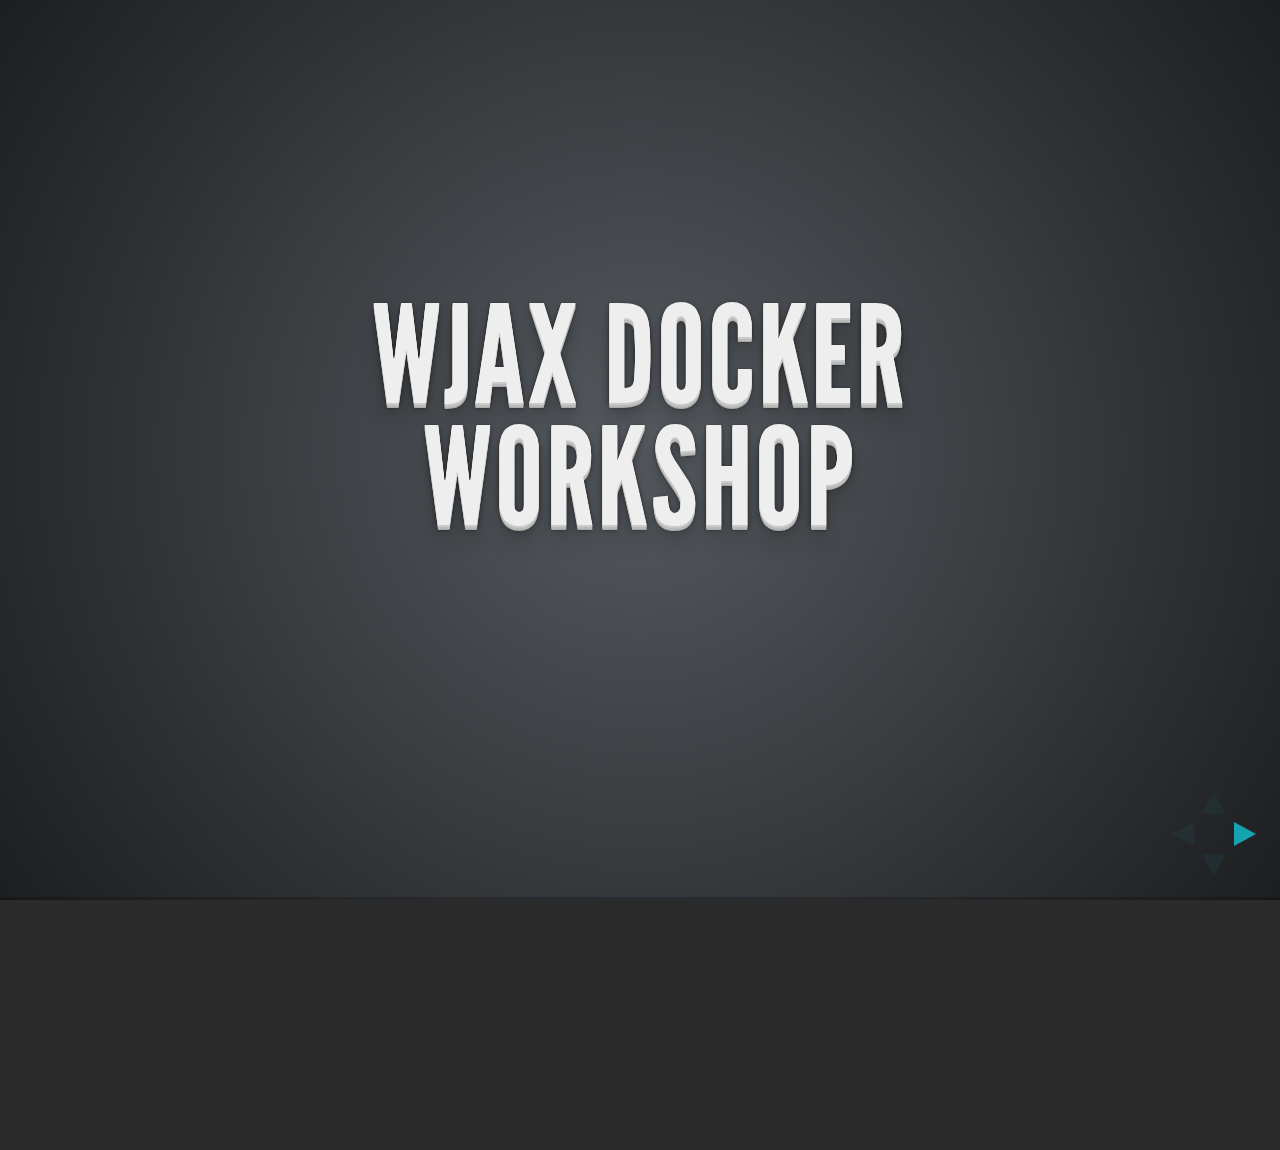
<file: slidefire/index.html>
<!doctype html>
<html lang="en">

	<head>
		<meta charset="utf-8">

		<title>WJAX - Docker Workshop</title>

		<link rel="stylesheet" href="reveal.js/css/reveal.css">
		<link rel="stylesheet" href="reveal.js/css/theme/default.css" id="theme">

        <link rel="stylesheet" href="reveal.js/lib/css/zenburn.css">
	</head>

	<body>

		<div class="reveal">

			<div class="slides">

                <!-- Use external markdown resource, separate slides by three newlines; vertical slides by two newlines -->

                <section data-markdown="00-readme.md" data-separator="^\n\n\n" data-vertical="^\n\n"></section>

                <section data-markdown="01-install.md" data-separator="^\n\n\n" data-vertical="^\n\n"></section>

                <section data-markdown="02-running-containers.md" data-separator="^\n\n\n" data-vertical="^\n\n"></section>

                <section data-markdown="03-working-with-images.md" data-separator="^\n\n\n" data-vertical="^\n\n"></section>

                <section data-markdown="04-building-own-image.md" data-separator="^\n\n\n" data-vertical="^\n\n"></section>

                <section data-markdown="05-linking-containers.md" data-separator="^\n\n\n" data-vertical="^\n\n"></section>

                <section data-markdown="06-volumes.md" data-separator="^\n\n\n" data-vertical="^\n\n"></section>

            </div>
		</div>

		<script src="reveal.js/lib/js/head.min.js"></script>
		<script src="reveal.js/js/reveal.js"></script>

		<script>

			Reveal.initialize({
				controls: true,
				progress: true,
				history: true,
				center: true,

				// Optional libraries used to extend on reveal.js
				dependencies: [
					{ src: 'reveal.js/lib/js/classList.js', condition: function() { return !document.body.classList; } },
					{ src: 'reveal.js/marked.js', condition: function() { return !!document.querySelector( '[data-markdown]' ); } },
                    { src: 'reveal.js/markdown.js', condition: function() { return !!document.querySelector( '[data-markdown]' ); } },
                    { src: 'reveal.js/highlight/highlight.js', async: true, callback: function() { hljs.initHighlightingOnLoad(); } },
					{ src: 'reveal.js/notes/notes.js' }
				]
			});

		</script>

	</body>
</html>
</file>
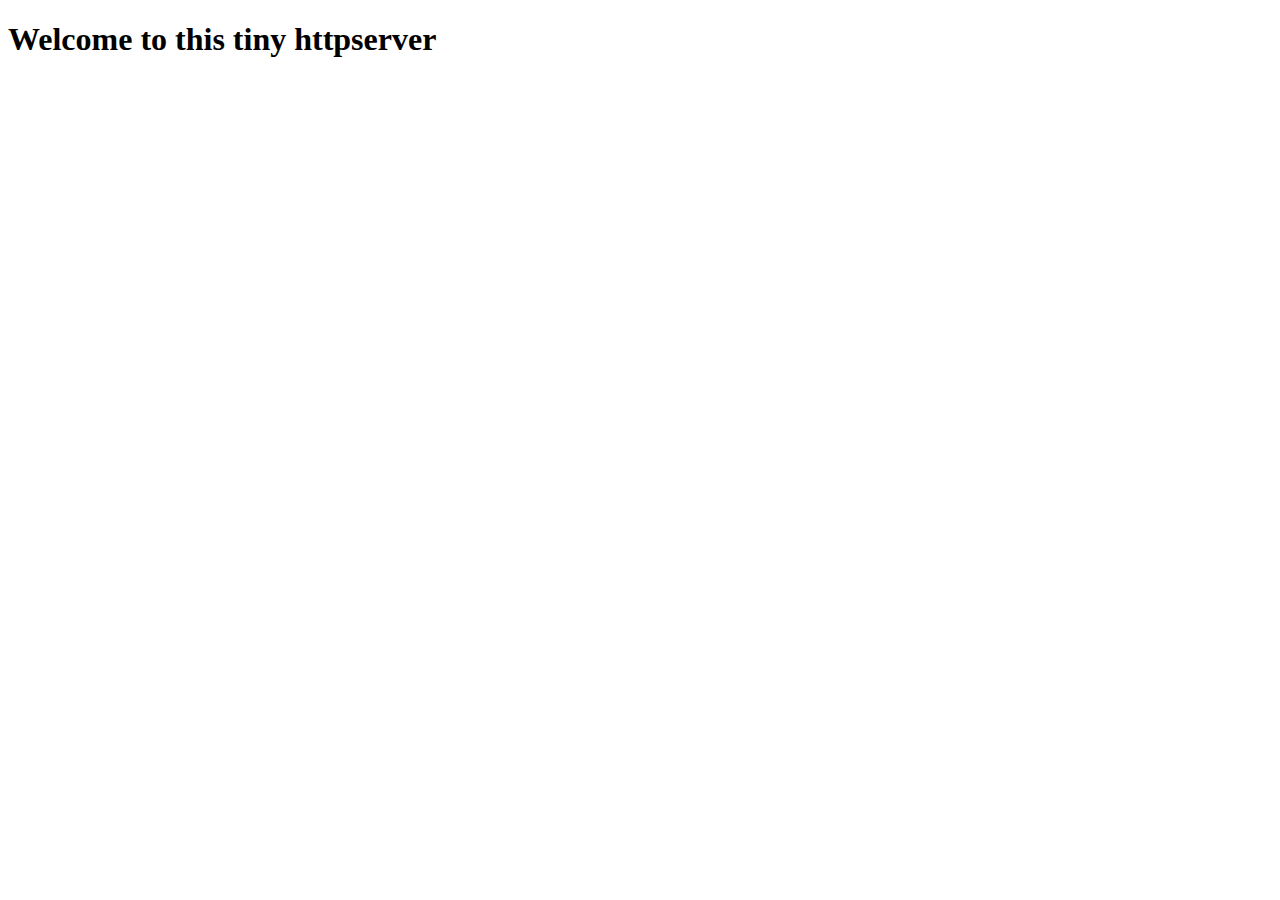
<file: docker.d/lighttpd/index.html>
<!DOCTYPE html PUBLIC "-//W3C//DTD XHTML 1.0 Transitional//EN" "http://www.w3.org/TR/xhtml1/DTD/xhtml1-transitional.dtd">
<html xmlns="http://www.w3.org/1999/xhtml">
<head>
<meta http-equiv="Content-Type" content="text/html; charset=UTF-8" />
<title>Welcome page</title>
</head>
<body>
<h1>Welcome to this tiny httpserver</h1>
</body>
</html>
</file>
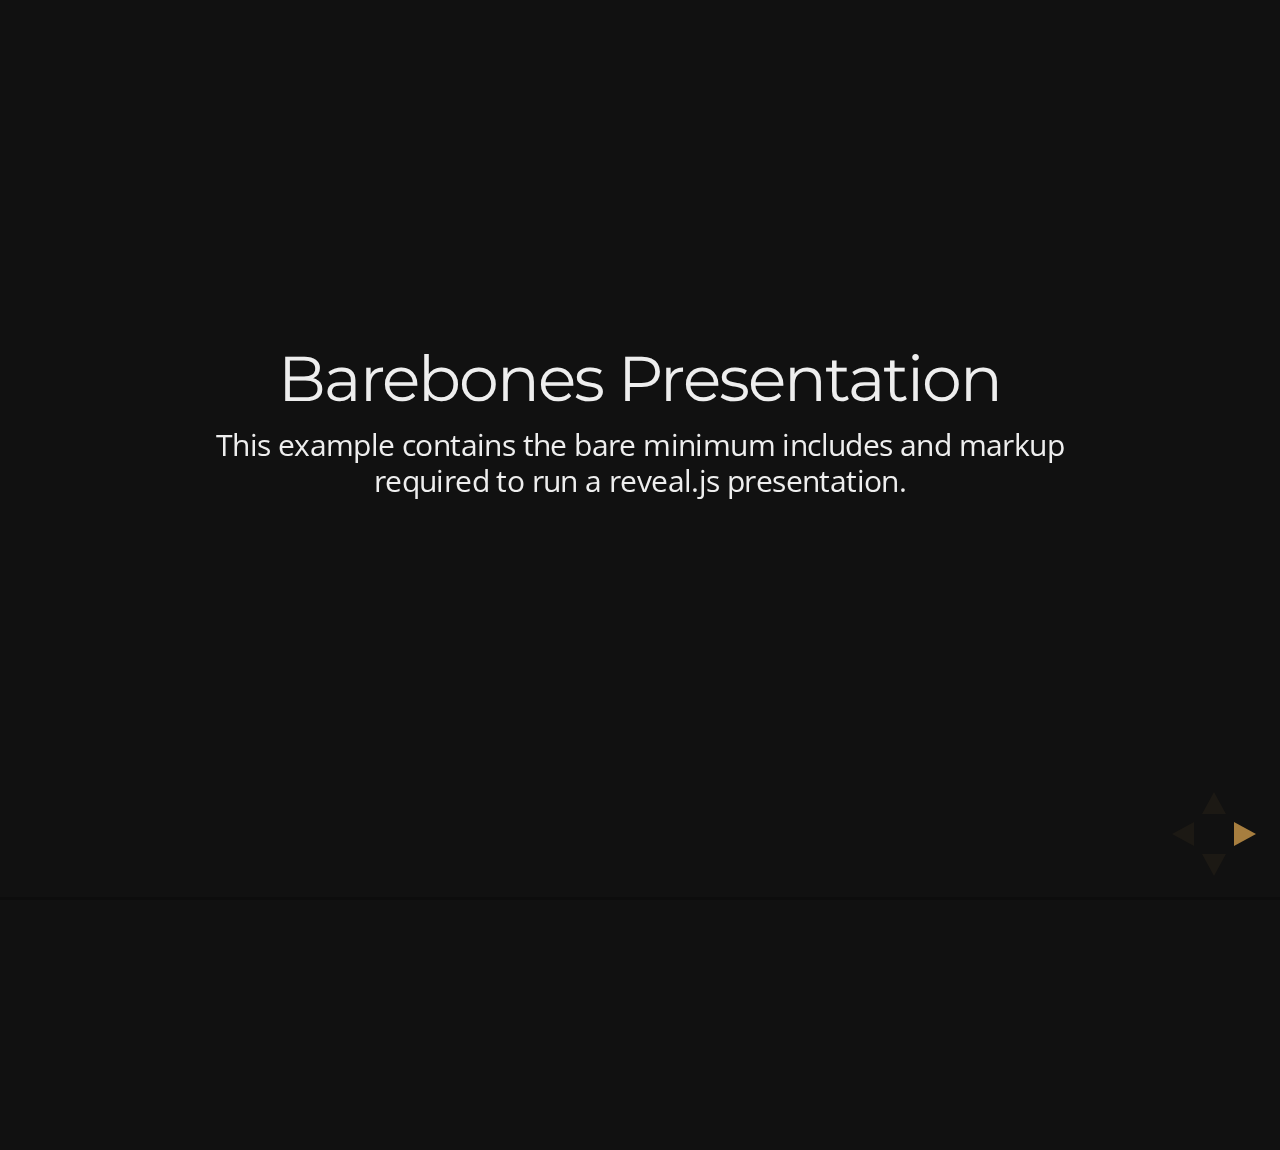
<file: slidefire/reveal.js/barebones.html>
<!doctype html>
<html lang="en">

	<head>
		<meta charset="utf-8">

		<title>reveal.js - Barebones</title>

		<link rel="stylesheet" href="css/reveal.min.css">
		<link rel="stylesheet" href="css/theme/night.css" id="theme">

	</head>

	<body>

		<div class="reveal">

			<div class="slides">

				<section>
					<h2>Barebones Presentation</h2>
					<p>This example contains the bare minimum includes and markup required to run a reveal.js presentation.</p>
				</section>

				<section>
					<h2>No Theme</h2>
					<p>There's no theme included, so it will fall back on browser defaults.</p>
				</section>

				<section data-markdown="01-install.md"  
         		data-separator="^\n\n\n"  
         		data-vertical="^\n\n"  
         		data-notes="^Note:"  
         		data-charset="iso-8859-15">
				</section>

			</div>

		</div>

		<script src="js/reveal.min.js"></script>

		<script>

			Reveal.initialize();

		</script>

	</body>
</html>
</file>
<file: slidefire/reveal.js/css/reveal.css>
@charset "UTF-8";

/*!
 * reveal.js
 * http://lab.hakim.se/reveal-js
 * MIT licensed
 *
 * Copyright (C) 2014 Hakim El Hattab, http://hakim.se
 */


/*********************************************
 * RESET STYLES
 *********************************************/

html, body, .reveal div, .reveal span, .reveal applet, .reveal object, .reveal iframe,
.reveal h1, .reveal h2, .reveal h3, .reveal h4, .reveal h5, .reveal h6, .reveal p, .reveal blockquote, .reveal pre,
.reveal a, .reveal abbr, .reveal acronym, .reveal address, .reveal big, .reveal cite, .reveal code,
.reveal del, .reveal dfn, .reveal em, .reveal img, .reveal ins, .reveal kbd, .reveal q, .reveal s, .reveal samp,
.reveal small, .reveal strike, .reveal strong, .reveal sub, .reveal sup, .reveal tt, .reveal var,
.reveal b, .reveal u, .reveal i, .reveal center,
.reveal dl, .reveal dt, .reveal dd, .reveal ol, .reveal ul, .reveal li,
.reveal fieldset, .reveal form, .reveal label, .reveal legend,
.reveal table, .reveal caption, .reveal tbody, .reveal tfoot, .reveal thead, .reveal tr, .reveal th, .reveal td,
.reveal article, .reveal aside, .reveal canvas, .reveal details, .reveal embed,
.reveal figure, .reveal figcaption, .reveal footer, .reveal header, .reveal hgroup,
.reveal menu, .reveal nav, .reveal output, .reveal ruby, .reveal section, .reveal summary,
.reveal time, .reveal mark, .reveal audio, video {
	margin: 0;
	padding: 0;
	border: 0;
	font-size: 100%;
	font: inherit;
	vertical-align: baseline;
}

.reveal article, .reveal aside, .reveal details, .reveal figcaption, .reveal figure,
.reveal footer, .reveal header, .reveal hgroup, .reveal menu, .reveal nav, .reveal section {
	display: block;
}


/*********************************************
 * GLOBAL STYLES
 *********************************************/

html,
body {
	width: 100%;
	height: 100%;
	overflow: hidden;
}

body {
	position: relative;
	line-height: 1;
}

::selection {
	background: #FF5E99;
	color: #fff;
	text-shadow: none;
}


/*********************************************
 * HEADERS
 *********************************************/

.reveal h1,
.reveal h2,
.reveal h3,
.reveal h4,
.reveal h5,
.reveal h6 {
	-webkit-hyphens: auto;
	   -moz-hyphens: auto;
	        hyphens: auto;

	word-wrap: break-word;
	line-height: 1;
}

.reveal h1 { font-size: 3.77em; }
.reveal h2 { font-size: 2.11em;	}
.reveal h3 { font-size: 1.55em;	}
.reveal h4 { font-size: 1em;	}


/*********************************************
 * VIEW FRAGMENTS
 *********************************************/

.reveal .slides section .fragment {
	opacity: 0;

	-webkit-transition: all .2s ease;
	   -moz-transition: all .2s ease;
	    -ms-transition: all .2s ease;
	     -o-transition: all .2s ease;
	        transition: all .2s ease;
}
	.reveal .slides section .fragment.visible {
		opacity: 1;
	}

.reveal .slides section .fragment.grow {
	opacity: 1;
}
	.reveal .slides section .fragment.grow.visible {
		-webkit-transform: scale( 1.3 );
		   -moz-transform: scale( 1.3 );
		    -ms-transform: scale( 1.3 );
		     -o-transform: scale( 1.3 );
		        transform: scale( 1.3 );
	}

.reveal .slides section .fragment.shrink {
	opacity: 1;
}
	.reveal .slides section .fragment.shrink.visible {
		-webkit-transform: scale( 0.7 );
		   -moz-transform: scale( 0.7 );
		    -ms-transform: scale( 0.7 );
		     -o-transform: scale( 0.7 );
		        transform: scale( 0.7 );
	}

.reveal .slides section .fragment.zoom-in {
	opacity: 0;

	-webkit-transform: scale( 0.1 );
	   -moz-transform: scale( 0.1 );
	    -ms-transform: scale( 0.1 );
	     -o-transform: scale( 0.1 );
	        transform: scale( 0.1 );
}

	.reveal .slides section .fragment.zoom-in.visible {
		opacity: 1;

		-webkit-transform: scale( 1 );
		   -moz-transform: scale( 1 );
		    -ms-transform: scale( 1 );
		     -o-transform: scale( 1 );
		        transform: scale( 1 );
	}

.reveal .slides section .fragment.roll-in {
	opacity: 0;

	-webkit-transform: rotateX( 90deg );
	   -moz-transform: rotateX( 90deg );
	    -ms-transform: rotateX( 90deg );
	     -o-transform: rotateX( 90deg );
	        transform: rotateX( 90deg );
}
	.reveal .slides section .fragment.roll-in.visible {
		opacity: 1;

		-webkit-transform: rotateX( 0 );
		   -moz-transform: rotateX( 0 );
		    -ms-transform: rotateX( 0 );
		     -o-transform: rotateX( 0 );
		        transform: rotateX( 0 );
	}

.reveal .slides section .fragment.fade-out {
	opacity: 1;
}
	.reveal .slides section .fragment.fade-out.visible {
		opacity: 0;
	}

.reveal .slides section .fragment.semi-fade-out {
	opacity: 1;
}
	.reveal .slides section .fragment.semi-fade-out.visible {
		opacity: 0.5;
	}

.reveal .slides section .fragment.current-visible {
	opacity:0;
}

.reveal .slides section .fragment.current-visible.current-fragment {
	opacity:1;
}

.reveal .slides section .fragment.highlight-red,
.reveal .slides section .fragment.highlight-current-red,
.reveal .slides section .fragment.highlight-green,
.reveal .slides section .fragment.highlight-current-green,
.reveal .slides section .fragment.highlight-blue,
.reveal .slides section .fragment.highlight-current-blue {
	opacity: 1;
}
	.reveal .slides section .fragment.highlight-red.visible {
		color: #ff2c2d
	}
	.reveal .slides section .fragment.highlight-green.visible {
		color: #17ff2e;
	}
	.reveal .slides section .fragment.highlight-blue.visible {
		color: #1b91ff;
	}

.reveal .slides section .fragment.highlight-current-red.current-fragment {
	color: #ff2c2d
}
.reveal .slides section .fragment.highlight-current-green.current-fragment {
	color: #17ff2e;
}
.reveal .slides section .fragment.highlight-current-blue.current-fragment {
	color: #1b91ff;
}


/*********************************************
 * DEFAULT ELEMENT STYLES
 *********************************************/

/* Fixes issue in Chrome where italic fonts did not appear when printing to PDF */
.reveal:after {
  content: '';
  font-style: italic;
}

.reveal iframe {
	z-index: 1;
}

/* Ensure certain elements are never larger than the slide itself */
.reveal img,
.reveal video,
.reveal iframe {
	max-width: 95%;
	max-height: 95%;
}

/** Prevents layering issues in certain browser/transition combinations */
.reveal a {
	position: relative;
}

.reveal strong,
.reveal b {
	font-weight: bold;
}

.reveal em,
.reveal i {
	font-style: italic;
}

.reveal ol,
.reveal ul {
	display: inline-block;

	text-align: left;
	margin: 0 0 0 1em;
}

.reveal ol {
	list-style-type: decimal;
}

.reveal ul {
	list-style-type: disc;
}

.reveal ul ul {
	list-style-type: square;
}

.reveal ul ul ul {
	list-style-type: circle;
}

.reveal ul ul,
.reveal ul ol,
.reveal ol ol,
.reveal ol ul {
	display: block;
	margin-left: 40px;
}

.reveal p {
	margin-bottom: 10px;
	line-height: 1.2em;
}

.reveal q,
.reveal blockquote {
	quotes: none;
}

.reveal blockquote {
	display: block;
	position: relative;
	width: 70%;
	margin: 5px auto;
	padding: 5px;

	font-style: italic;
	background: rgba(255, 255, 255, 0.05);
	box-shadow: 0px 0px 2px rgba(0,0,0,0.2);
}
	.reveal blockquote p:first-child,
	.reveal blockquote p:last-child {
		display: inline-block;
	}

.reveal q {
	font-style: italic;
}

.reveal pre {
	display: block;
	position: relative;
	width: 90%;
	margin: 15px auto;

	text-align: left;
	font-size: 0.55em;
	font-family: monospace;
	line-height: 1.2em;

	word-wrap: break-word;

	box-shadow: 0px 0px 6px rgba(0,0,0,0.3);
}
.reveal code {
	font-family: monospace;
}
.reveal pre code {
	padding: 5px;
	overflow: auto;
	max-height: 400px;
	word-wrap: normal;
}
.reveal pre.stretch code {
	height: 100%;
	max-height: 100%;

	-webkit-box-sizing: border-box;
	   -moz-box-sizing: border-box;
	        box-sizing: border-box;
}

.reveal table th,
.reveal table td {
	text-align: left;
	padding-right: .3em;
}

.reveal table th {
	font-weight: bold;
}

.reveal sup {
	vertical-align: super;
}
.reveal sub {
	vertical-align: sub;
}

.reveal small {
	display: inline-block;
	font-size: 0.6em;
	line-height: 1.2em;
	vertical-align: top;
}

.reveal small * {
	vertical-align: top;
}

.reveal .stretch {
	max-width: none;
	max-height: none;
}


/*********************************************
 * CONTROLS
 *********************************************/

.reveal .controls {
	display: none;
	position: fixed;
	width: 110px;
	height: 110px;
	z-index: 30;
	right: 10px;
	bottom: 10px;
}

.reveal .controls div {
	position: absolute;
	opacity: 0.05;
	width: 0;
	height: 0;
	border: 12px solid transparent;

	-moz-transform: scale(.9999);

	-webkit-transition: all 0.2s ease;
	   -moz-transition: all 0.2s ease;
	    -ms-transition: all 0.2s ease;
	     -o-transition: all 0.2s ease;
	        transition: all 0.2s ease;
}

.reveal .controls div.enabled {
	opacity: 0.7;
	cursor: pointer;
}

.reveal .controls div.enabled:active {
	margin-top: 1px;
}

	.reveal .controls div.navigate-left {
		top: 42px;

		border-right-width: 22px;
		border-right-color: #eee;
	}
		.reveal .controls div.navigate-left.fragmented {
			opacity: 0.3;
		}

	.reveal .controls div.navigate-right {
		left: 74px;
		top: 42px;

		border-left-width: 22px;
		border-left-color: #eee;
	}
		.reveal .controls div.navigate-right.fragmented {
			opacity: 0.3;
		}

	.reveal .controls div.navigate-up {
		left: 42px;

		border-bottom-width: 22px;
		border-bottom-color: #eee;
	}
		.reveal .controls div.navigate-up.fragmented {
			opacity: 0.3;
		}

	.reveal .controls div.navigate-down {
		left: 42px;
		top: 74px;

		border-top-width: 22px;
		border-top-color: #eee;
	}
		.reveal .controls div.navigate-down.fragmented {
			opacity: 0.3;
		}


/*********************************************
 * PROGRESS BAR
 *********************************************/

.reveal .progress {
	position: fixed;
	display: none;
	height: 3px;
	width: 100%;
	bottom: 0;
	left: 0;
	z-index: 10;
}
	.reveal .progress:after {
		content: '';
		display: 'block';
		position: absolute;
		height: 20px;
		width: 100%;
		top: -20px;
	}
	.reveal .progress span {
		display: block;
		height: 100%;
		width: 0px;

		-webkit-transition: width 800ms cubic-bezier(0.260, 0.860, 0.440, 0.985);
		   -moz-transition: width 800ms cubic-bezier(0.260, 0.860, 0.440, 0.985);
		    -ms-transition: width 800ms cubic-bezier(0.260, 0.860, 0.440, 0.985);
		     -o-transition: width 800ms cubic-bezier(0.260, 0.860, 0.440, 0.985);
		        transition: width 800ms cubic-bezier(0.260, 0.860, 0.440, 0.985);
	}

/*********************************************
 * SLIDE NUMBER
 *********************************************/

.reveal .slide-number {
	position: fixed;
	display: block;
	right: 15px;
	bottom: 15px;
	opacity: 0.5;
	z-index: 31;
	font-size: 12px;
}

/*********************************************
 * SLIDES
 *********************************************/

.reveal {
	position: relative;
	width: 100%;
	height: 100%;

	-ms-touch-action: none;
}

.reveal .slides {
	position: absolute;
	width: 100%;
	height: 100%;
	left: 50%;
	top: 50%;

	overflow: visible;
	z-index: 1;
	text-align: center;

	-webkit-transition: -webkit-perspective .4s ease;
	   -moz-transition: -moz-perspective .4s ease;
	    -ms-transition: -ms-perspective .4s ease;
	     -o-transition: -o-perspective .4s ease;
	        transition: perspective .4s ease;

	-webkit-perspective: 600px;
	   -moz-perspective: 600px;
	    -ms-perspective: 600px;
	        perspective: 600px;

	-webkit-perspective-origin: 0px -100px;
	   -moz-perspective-origin: 0px -100px;
	    -ms-perspective-origin: 0px -100px;
	        perspective-origin: 0px -100px;
}

.reveal .slides>section {
	-ms-perspective: 600px;
}

.reveal .slides>section,
.reveal .slides>section>section {
	display: none;
	position: absolute;
	width: 100%;
	padding: 20px 0px;

	z-index: 10;
	line-height: 1.2em;
	font-weight: inherit;

	-webkit-transform-style: preserve-3d;
	   -moz-transform-style: preserve-3d;
	    -ms-transform-style: preserve-3d;
	        transform-style: preserve-3d;

	-webkit-transition: -webkit-transform-origin 800ms cubic-bezier(0.260, 0.860, 0.440, 0.985),
						-webkit-transform 800ms cubic-bezier(0.260, 0.860, 0.440, 0.985),
						visibility 800ms cubic-bezier(0.260, 0.860, 0.440, 0.985),
						opacity 800ms cubic-bezier(0.260, 0.860, 0.440, 0.985);
	   -moz-transition: -moz-transform-origin 800ms cubic-bezier(0.260, 0.860, 0.440, 0.985),
						-moz-transform 800ms cubic-bezier(0.260, 0.860, 0.440, 0.985),
						visibility 800ms cubic-bezier(0.260, 0.860, 0.440, 0.985),
						opacity 800ms cubic-bezier(0.260, 0.860, 0.440, 0.985);
	    -ms-transition: -ms-transform-origin 800ms cubic-bezier(0.260, 0.860, 0.440, 0.985),
						-ms-transform 800ms cubic-bezier(0.260, 0.860, 0.440, 0.985),
						visibility 800ms cubic-bezier(0.260, 0.860, 0.440, 0.985),
						opacity 800ms cubic-bezier(0.260, 0.860, 0.440, 0.985);
	     -o-transition: -o-transform-origin 800ms cubic-bezier(0.260, 0.860, 0.440, 0.985),
						-o-transform 800ms cubic-bezier(0.260, 0.860, 0.440, 0.985),
						visibility 800ms cubic-bezier(0.260, 0.860, 0.440, 0.985),
						opacity 800ms cubic-bezier(0.260, 0.860, 0.440, 0.985);
	        transition: transform-origin 800ms cubic-bezier(0.260, 0.860, 0.440, 0.985),
						transform 800ms cubic-bezier(0.260, 0.860, 0.440, 0.985),
						visibility 800ms cubic-bezier(0.260, 0.860, 0.440, 0.985),
						opacity 800ms cubic-bezier(0.260, 0.860, 0.440, 0.985);
}

/* Global transition speed settings */
.reveal[data-transition-speed="fast"] .slides section {
	-webkit-transition-duration: 400ms;
	   -moz-transition-duration: 400ms;
	    -ms-transition-duration: 400ms;
	        transition-duration: 400ms;
}
.reveal[data-transition-speed="slow"] .slides section {
	-webkit-transition-duration: 1200ms;
	   -moz-transition-duration: 1200ms;
	    -ms-transition-duration: 1200ms;
	        transition-duration: 1200ms;
}

/* Slide-specific transition speed overrides */
.reveal .slides section[data-transition-speed="fast"] {
	-webkit-transition-duration: 400ms;
	   -moz-transition-duration: 400ms;
	    -ms-transition-duration: 400ms;
	        transition-duration: 400ms;
}
.reveal .slides section[data-transition-speed="slow"] {
	-webkit-transition-duration: 1200ms;
	   -moz-transition-duration: 1200ms;
	    -ms-transition-duration: 1200ms;
	        transition-duration: 1200ms;
}

.reveal .slides>section {
	left: -50%;
	top: -50%;
}

.reveal .slides>section.stack {
	padding-top: 0;
	padding-bottom: 0;
}

.reveal .slides>section.present,
.reveal .slides>section>section.present {
	display: block;
	z-index: 11;
	opacity: 1;
}

.reveal.center,
.reveal.center .slides,
.reveal.center .slides section {
	min-height: auto !important;
}

/* Don't allow interaction with invisible slides */
.reveal .slides>section.future,
.reveal .slides>section>section.future,
.reveal .slides>section.past,
.reveal .slides>section>section.past {
	pointer-events: none;
}

.reveal.overview .slides>section,
.reveal.overview .slides>section>section {
	pointer-events: auto;
}



/*********************************************
 * DEFAULT TRANSITION
 *********************************************/

.reveal .slides>section[data-transition=default].past,
.reveal .slides>section.past {
	display: block;
	opacity: 0;

	-webkit-transform: translate3d(-100%, 0, 0) rotateY(-90deg) translate3d(-100%, 0, 0);
	   -moz-transform: translate3d(-100%, 0, 0) rotateY(-90deg) translate3d(-100%, 0, 0);
	    -ms-transform: translate3d(-100%, 0, 0) rotateY(-90deg) translate3d(-100%, 0, 0);
	        transform: translate3d(-100%, 0, 0) rotateY(-90deg) translate3d(-100%, 0, 0);
}
.reveal .slides>section[data-transition=default].future,
.reveal .slides>section.future {
	display: block;
	opacity: 0;

	-webkit-transform: translate3d(100%, 0, 0) rotateY(90deg) translate3d(100%, 0, 0);
	   -moz-transform: translate3d(100%, 0, 0) rotateY(90deg) translate3d(100%, 0, 0);
	    -ms-transform: translate3d(100%, 0, 0) rotateY(90deg) translate3d(100%, 0, 0);
	        transform: translate3d(100%, 0, 0) rotateY(90deg) translate3d(100%, 0, 0);
}

.reveal .slides>section>section[data-transition=default].past,
.reveal .slides>section>section.past {
	display: block;
	opacity: 0;

	-webkit-transform: translate3d(0, -300px, 0) rotateX(70deg) translate3d(0, -300px, 0);
	   -moz-transform: translate3d(0, -300px, 0) rotateX(70deg) translate3d(0, -300px, 0);
	    -ms-transform: translate3d(0, -300px, 0) rotateX(70deg) translate3d(0, -300px, 0);
	        transform: translate3d(0, -300px, 0) rotateX(70deg) translate3d(0, -300px, 0);
}
.reveal .slides>section>section[data-transition=default].future,
.reveal .slides>section>section.future {
	display: block;
	opacity: 0;

	-webkit-transform: translate3d(0, 300px, 0) rotateX(-70deg) translate3d(0, 300px, 0);
	   -moz-transform: translate3d(0, 300px, 0) rotateX(-70deg) translate3d(0, 300px, 0);
	    -ms-transform: translate3d(0, 300px, 0) rotateX(-70deg) translate3d(0, 300px, 0);
	        transform: translate3d(0, 300px, 0) rotateX(-70deg) translate3d(0, 300px, 0);
}


/*********************************************
 * CONCAVE TRANSITION
 *********************************************/

.reveal .slides>section[data-transition=concave].past,
.reveal.concave  .slides>section.past {
	-webkit-transform: translate3d(-100%, 0, 0) rotateY(90deg) translate3d(-100%, 0, 0);
	   -moz-transform: translate3d(-100%, 0, 0) rotateY(90deg) translate3d(-100%, 0, 0);
	    -ms-transform: translate3d(-100%, 0, 0) rotateY(90deg) translate3d(-100%, 0, 0);
	        transform: translate3d(-100%, 0, 0) rotateY(90deg) translate3d(-100%, 0, 0);
}
.reveal .slides>section[data-transition=concave].future,
.reveal.concave .slides>section.future {
	-webkit-transform: translate3d(100%, 0, 0) rotateY(-90deg) translate3d(100%, 0, 0);
	   -moz-transform: translate3d(100%, 0, 0) rotateY(-90deg) translate3d(100%, 0, 0);
	    -ms-transform: translate3d(100%, 0, 0) rotateY(-90deg) translate3d(100%, 0, 0);
	        transform: translate3d(100%, 0, 0) rotateY(-90deg) translate3d(100%, 0, 0);
}

.reveal .slides>section>section[data-transition=concave].past,
.reveal.concave .slides>section>section.past {
	-webkit-transform: translate3d(0, -80%, 0) rotateX(-70deg) translate3d(0, -80%, 0);
	   -moz-transform: translate3d(0, -80%, 0) rotateX(-70deg) translate3d(0, -80%, 0);
	    -ms-transform: translate3d(0, -80%, 0) rotateX(-70deg) translate3d(0, -80%, 0);
	        transform: translate3d(0, -80%, 0) rotateX(-70deg) translate3d(0, -80%, 0);
}
.reveal .slides>section>section[data-transition=concave].future,
.reveal.concave .slides>section>section.future {
	-webkit-transform: translate3d(0, 80%, 0) rotateX(70deg) translate3d(0, 80%, 0);
	   -moz-transform: translate3d(0, 80%, 0) rotateX(70deg) translate3d(0, 80%, 0);
	    -ms-transform: translate3d(0, 80%, 0) rotateX(70deg) translate3d(0, 80%, 0);
	        transform: translate3d(0, 80%, 0) rotateX(70deg) translate3d(0, 80%, 0);
}


/*********************************************
 * ZOOM TRANSITION
 *********************************************/

.reveal .slides>section[data-transition=zoom],
.reveal.zoom .slides>section {
	-webkit-transition-timing-function: ease;
	   -moz-transition-timing-function: ease;
	    -ms-transition-timing-function: ease;
	     -o-transition-timing-function: ease;
	        transition-timing-function: ease;
}

.reveal .slides>section[data-transition=zoom].past,
.reveal.zoom .slides>section.past {
	opacity: 0;
	visibility: hidden;

	-webkit-transform: scale(16);
	   -moz-transform: scale(16);
	    -ms-transform: scale(16);
	     -o-transform: scale(16);
	        transform: scale(16);
}
.reveal .slides>section[data-transition=zoom].future,
.reveal.zoom .slides>section.future {
	opacity: 0;
	visibility: hidden;

	-webkit-transform: scale(0.2);
	   -moz-transform: scale(0.2);
	    -ms-transform: scale(0.2);
	     -o-transform: scale(0.2);
	        transform: scale(0.2);
}

.reveal .slides>section>section[data-transition=zoom].past,
.reveal.zoom .slides>section>section.past {
	-webkit-transform: translate(0, -150%);
	   -moz-transform: translate(0, -150%);
	    -ms-transform: translate(0, -150%);
	     -o-transform: translate(0, -150%);
	        transform: translate(0, -150%);
}
.reveal .slides>section>section[data-transition=zoom].future,
.reveal.zoom .slides>section>section.future {
	-webkit-transform: translate(0, 150%);
	   -moz-transform: translate(0, 150%);
	    -ms-transform: translate(0, 150%);
	     -o-transform: translate(0, 150%);
	        transform: translate(0, 150%);
}


/*********************************************
 * LINEAR TRANSITION
 *********************************************/

.reveal.linear section {
	-webkit-backface-visibility: hidden;
	   -moz-backface-visibility: hidden;
	    -ms-backface-visibility: hidden;
	        backface-visibility: hidden;
}

.reveal .slides>section[data-transition=linear].past,
.reveal.linear .slides>section.past {
	-webkit-transform: translate(-150%, 0);
	   -moz-transform: translate(-150%, 0);
	    -ms-transform: translate(-150%, 0);
	     -o-transform: translate(-150%, 0);
	        transform: translate(-150%, 0);
}
.reveal .slides>section[data-transition=linear].future,
.reveal.linear .slides>section.future {
	-webkit-transform: translate(150%, 0);
	   -moz-transform: translate(150%, 0);
	    -ms-transform: translate(150%, 0);
	     -o-transform: translate(150%, 0);
	        transform: translate(150%, 0);
}

.reveal .slides>section>section[data-transition=linear].past,
.reveal.linear .slides>section>section.past {
	-webkit-transform: translate(0, -150%);
	   -moz-transform: translate(0, -150%);
	    -ms-transform: translate(0, -150%);
	     -o-transform: translate(0, -150%);
	        transform: translate(0, -150%);
}
.reveal .slides>section>section[data-transition=linear].future,
.reveal.linear .slides>section>section.future {
	-webkit-transform: translate(0, 150%);
	   -moz-transform: translate(0, 150%);
	    -ms-transform: translate(0, 150%);
	     -o-transform: translate(0, 150%);
	        transform: translate(0, 150%);
}


/*********************************************
 * CUBE TRANSITION
 *********************************************/

.reveal.cube .slides {
	-webkit-perspective: 1300px;
	   -moz-perspective: 1300px;
	    -ms-perspective: 1300px;
	        perspective: 1300px;
}

.reveal.cube .slides section {
	padding: 30px;
	min-height: 700px;

	-webkit-backface-visibility: hidden;
	   -moz-backface-visibility: hidden;
	    -ms-backface-visibility: hidden;
	        backface-visibility: hidden;

	-webkit-box-sizing: border-box;
	   -moz-box-sizing: border-box;
	        box-sizing: border-box;
}
	.reveal.center.cube .slides section {
		min-height: auto;
	}
	.reveal.cube .slides section:not(.stack):before {
		content: '';
		position: absolute;
		display: block;
		width: 100%;
		height: 100%;
		left: 0;
		top: 0;
		background: rgba(0,0,0,0.1);
		border-radius: 4px;

		-webkit-transform: translateZ( -20px );
		   -moz-transform: translateZ( -20px );
		    -ms-transform: translateZ( -20px );
		     -o-transform: translateZ( -20px );
		        transform: translateZ( -20px );
	}
	.reveal.cube .slides section:not(.stack):after {
		content: '';
		position: absolute;
		display: block;
		width: 90%;
		height: 30px;
		left: 5%;
		bottom: 0;
		background: none;
		z-index: 1;

		border-radius: 4px;
		box-shadow: 0px 95px 25px rgba(0,0,0,0.2);

		-webkit-transform: translateZ(-90px) rotateX( 65deg );
		   -moz-transform: translateZ(-90px) rotateX( 65deg );
		    -ms-transform: translateZ(-90px) rotateX( 65deg );
		     -o-transform: translateZ(-90px) rotateX( 65deg );
		        transform: translateZ(-90px) rotateX( 65deg );
	}

.reveal.cube .slides>section.stack {
	padding: 0;
	background: none;
}

.reveal.cube .slides>section.past {
	-webkit-transform-origin: 100% 0%;
	   -moz-transform-origin: 100% 0%;
	    -ms-transform-origin: 100% 0%;
	        transform-origin: 100% 0%;

	-webkit-transform: translate3d(-100%, 0, 0) rotateY(-90deg);
	   -moz-transform: translate3d(-100%, 0, 0) rotateY(-90deg);
	    -ms-transform: translate3d(-100%, 0, 0) rotateY(-90deg);
	        transform: translate3d(-100%, 0, 0) rotateY(-90deg);
}

.reveal.cube .slides>section.future {
	-webkit-transform-origin: 0% 0%;
	   -moz-transform-origin: 0% 0%;
	    -ms-transform-origin: 0% 0%;
	        transform-origin: 0% 0%;

	-webkit-transform: translate3d(100%, 0, 0) rotateY(90deg);
	   -moz-transform: translate3d(100%, 0, 0) rotateY(90deg);
	    -ms-transform: translate3d(100%, 0, 0) rotateY(90deg);
	        transform: translate3d(100%, 0, 0) rotateY(90deg);
}

.reveal.cube .slides>section>section.past {
	-webkit-transform-origin: 0% 100%;
	   -moz-transform-origin: 0% 100%;
	    -ms-transform-origin: 0% 100%;
	        transform-origin: 0% 100%;

	-webkit-transform: translate3d(0, -100%, 0) rotateX(90deg);
	   -moz-transform: translate3d(0, -100%, 0) rotateX(90deg);
	    -ms-transform: translate3d(0, -100%, 0) rotateX(90deg);
	        transform: translate3d(0, -100%, 0) rotateX(90deg);
}

.reveal.cube .slides>section>section.future {
	-webkit-transform-origin: 0% 0%;
	   -moz-transform-origin: 0% 0%;
	    -ms-transform-origin: 0% 0%;
	        transform-origin: 0% 0%;

	-webkit-transform: translate3d(0, 100%, 0) rotateX(-90deg);
	   -moz-transform: translate3d(0, 100%, 0) rotateX(-90deg);
	    -ms-transform: translate3d(0, 100%, 0) rotateX(-90deg);
	        transform: translate3d(0, 100%, 0) rotateX(-90deg);
}


/*********************************************
 * PAGE TRANSITION
 *********************************************/

.reveal.page .slides {
	-webkit-perspective-origin: 0% 50%;
	   -moz-perspective-origin: 0% 50%;
	    -ms-perspective-origin: 0% 50%;
	        perspective-origin: 0% 50%;

	-webkit-perspective: 3000px;
	   -moz-perspective: 3000px;
	    -ms-perspective: 3000px;
	        perspective: 3000px;
}

.reveal.page .slides section {
	padding: 30px;
	min-height: 700px;

	-webkit-box-sizing: border-box;
	   -moz-box-sizing: border-box;
	        box-sizing: border-box;
}
	.reveal.page .slides section.past {
		z-index: 12;
	}
	.reveal.page .slides section:not(.stack):before {
		content: '';
		position: absolute;
		display: block;
		width: 100%;
		height: 100%;
		left: 0;
		top: 0;
		background: rgba(0,0,0,0.1);

		-webkit-transform: translateZ( -20px );
		   -moz-transform: translateZ( -20px );
		    -ms-transform: translateZ( -20px );
		     -o-transform: translateZ( -20px );
		        transform: translateZ( -20px );
	}
	.reveal.page .slides section:not(.stack):after {
		content: '';
		position: absolute;
		display: block;
		width: 90%;
		height: 30px;
		left: 5%;
		bottom: 0;
		background: none;
		z-index: 1;

		border-radius: 4px;
		box-shadow: 0px 95px 25px rgba(0,0,0,0.2);

		-webkit-transform: translateZ(-90px) rotateX( 65deg );
	}

.reveal.page .slides>section.stack {
	padding: 0;
	background: none;
}

.reveal.page .slides>section.past {
	-webkit-transform-origin: 0% 0%;
	   -moz-transform-origin: 0% 0%;
	    -ms-transform-origin: 0% 0%;
	        transform-origin: 0% 0%;

	-webkit-transform: translate3d(-40%, 0, 0) rotateY(-80deg);
	   -moz-transform: translate3d(-40%, 0, 0) rotateY(-80deg);
	    -ms-transform: translate3d(-40%, 0, 0) rotateY(-80deg);
	        transform: translate3d(-40%, 0, 0) rotateY(-80deg);
}

.reveal.page .slides>section.future {
	-webkit-transform-origin: 100% 0%;
	   -moz-transform-origin: 100% 0%;
	    -ms-transform-origin: 100% 0%;
	        transform-origin: 100% 0%;

	-webkit-transform: translate3d(0, 0, 0);
	   -moz-transform: translate3d(0, 0, 0);
	    -ms-transform: translate3d(0, 0, 0);
	        transform: translate3d(0, 0, 0);
}

.reveal.page .slides>section>section.past {
	-webkit-transform-origin: 0% 0%;
	   -moz-transform-origin: 0% 0%;
	    -ms-transform-origin: 0% 0%;
	        transform-origin: 0% 0%;

	-webkit-transform: translate3d(0, -40%, 0) rotateX(80deg);
	   -moz-transform: translate3d(0, -40%, 0) rotateX(80deg);
	    -ms-transform: translate3d(0, -40%, 0) rotateX(80deg);
	        transform: translate3d(0, -40%, 0) rotateX(80deg);
}

.reveal.page .slides>section>section.future {
	-webkit-transform-origin: 0% 100%;
	   -moz-transform-origin: 0% 100%;
	    -ms-transform-origin: 0% 100%;
	        transform-origin: 0% 100%;

	-webkit-transform: translate3d(0, 0, 0);
	   -moz-transform: translate3d(0, 0, 0);
	    -ms-transform: translate3d(0, 0, 0);
	        transform: translate3d(0, 0, 0);
}


/*********************************************
 * FADE TRANSITION
 *********************************************/

.reveal .slides section[data-transition=fade],
.reveal.fade .slides section,
.reveal.fade .slides>section>section {
    -webkit-transform: none;
	   -moz-transform: none;
	    -ms-transform: none;
	     -o-transform: none;
	        transform: none;

	-webkit-transition: opacity 0.5s;
	   -moz-transition: opacity 0.5s;
	    -ms-transition: opacity 0.5s;
	     -o-transition: opacity 0.5s;
	        transition: opacity 0.5s;
}


.reveal.fade.overview .slides section,
.reveal.fade.overview .slides>section>section,
.reveal.fade.overview-deactivating .slides section,
.reveal.fade.overview-deactivating .slides>section>section {
	-webkit-transition: none;
	   -moz-transition: none;
	    -ms-transition: none;
	     -o-transition: none;
	        transition: none;
}


/*********************************************
 * NO TRANSITION
 *********************************************/

.reveal .slides section[data-transition=none],
.reveal.none .slides section {
	-webkit-transform: none;
	   -moz-transform: none;
	    -ms-transform: none;
	     -o-transform: none;
	        transform: none;

	-webkit-transition: none;
	   -moz-transition: none;
	    -ms-transition: none;
	     -o-transition: none;
	        transition: none;
}


/*********************************************
 * OVERVIEW
 *********************************************/

.reveal.overview .slides {
	-webkit-perspective-origin: 0% 0%;
	   -moz-perspective-origin: 0% 0%;
	    -ms-perspective-origin: 0% 0%;
	        perspective-origin: 0% 0%;

	-webkit-perspective: 700px;
	   -moz-perspective: 700px;
	    -ms-perspective: 700px;
	        perspective: 700px;
}

.reveal.overview .slides section {
	height: 600px;
	top: -300px !important;
	overflow: hidden;
	opacity: 1 !important;
	visibility: visible !important;
	cursor: pointer;
	background: rgba(0,0,0,0.1);
}
.reveal.overview .slides section .fragment {
	opacity: 1;
}
.reveal.overview .slides section:after,
.reveal.overview .slides section:before {
	display: none !important;
}
.reveal.overview .slides section>section {
	opacity: 1;
	cursor: pointer;
}
	.reveal.overview .slides section:hover {
		background: rgba(0,0,0,0.3);
	}
	.reveal.overview .slides section.present {
		background: rgba(0,0,0,0.3);
	}
.reveal.overview .slides>section.stack {
	padding: 0;
	top: 0 !important;
	background: none;
	overflow: visible;
}


/*********************************************
 * PAUSED MODE
 *********************************************/

.reveal .pause-overlay {
	position: absolute;
	top: 0;
	left: 0;
	width: 100%;
	height: 100%;
	background: black;
	visibility: hidden;
	opacity: 0;
	z-index: 100;

	-webkit-transition: all 1s ease;
	   -moz-transition: all 1s ease;
	    -ms-transition: all 1s ease;
	     -o-transition: all 1s ease;
	        transition: all 1s ease;
}
.reveal.paused .pause-overlay {
	visibility: visible;
	opacity: 1;
}


/*********************************************
 * FALLBACK
 *********************************************/

.no-transforms {
	overflow-y: auto;
}

.no-transforms .reveal .slides {
	position: relative;
	width: 80%;
	height: auto !important;
	top: 0;
	left: 50%;
	margin: 0;
	text-align: center;
}

.no-transforms .reveal .controls,
.no-transforms .reveal .progress {
	display: none !important;
}

.no-transforms .reveal .slides section {
	display: block !important;
	opacity: 1 !important;
	position: relative !important;
	height: auto;
	min-height: auto;
	top: 0;
	left: -50%;
	margin: 70px 0;

	-webkit-transform: none;
	   -moz-transform: none;
	    -ms-transform: none;
	     -o-transform: none;
	        transform: none;
}

.no-transforms .reveal .slides section section {
	left: 0;
}

.reveal .no-transition,
.reveal .no-transition * {
	-webkit-transition: none !important;
	   -moz-transition: none !important;
	    -ms-transition: none !important;
	     -o-transition: none !important;
	        transition: none !important;
}


/*********************************************
 * BACKGROUND STATES [DEPRECATED]
 *********************************************/

.reveal .state-background {
	position: absolute;
	width: 100%;
	height: 100%;
	background: rgba( 0, 0, 0, 0 );

	-webkit-transition: background 800ms ease;
	   -moz-transition: background 800ms ease;
	    -ms-transition: background 800ms ease;
	     -o-transition: background 800ms ease;
	        transition: background 800ms ease;
}
.alert .reveal .state-background {
	background: rgba( 200, 50, 30, 0.6 );
}
.soothe .reveal .state-background {
	background: rgba( 50, 200, 90, 0.4 );
}
.blackout .reveal .state-background {
	background: rgba( 0, 0, 0, 0.6 );
}
.whiteout .reveal .state-background {
	background: rgba( 255, 255, 255, 0.6 );
}
.cobalt .reveal .state-background {
	background: rgba( 22, 152, 213, 0.6 );
}
.mint .reveal .state-background {
	background: rgba( 22, 213, 75, 0.6 );
}
.submerge .reveal .state-background {
	background: rgba( 12, 25, 77, 0.6);
}
.lila .reveal .state-background {
	background: rgba( 180, 50, 140, 0.6 );
}
.sunset .reveal .state-background {
	background: rgba( 255, 122, 0, 0.6 );
}


/*********************************************
 * PER-SLIDE BACKGROUNDS
 *********************************************/

.reveal>.backgrounds {
	position: absolute;
	width: 100%;
	height: 100%;

	-webkit-perspective: 600px;
	   -moz-perspective: 600px;
	    -ms-perspective: 600px;
	        perspective: 600px;
}
	.reveal .slide-background {
		position: absolute;
		width: 100%;
		height: 100%;
		opacity: 0;
		visibility: hidden;

		background-color: rgba( 0, 0, 0, 0 );
		background-position: 50% 50%;
		background-repeat: no-repeat;
		background-size: cover;

		-webkit-transition: all 800ms cubic-bezier(0.260, 0.860, 0.440, 0.985);
		   -moz-transition: all 800ms cubic-bezier(0.260, 0.860, 0.440, 0.985);
		    -ms-transition: all 800ms cubic-bezier(0.260, 0.860, 0.440, 0.985);
		     -o-transition: all 800ms cubic-bezier(0.260, 0.860, 0.440, 0.985);
		        transition: all 800ms cubic-bezier(0.260, 0.860, 0.440, 0.985);
	}
	.reveal .slide-background.present {
		opacity: 1;
		visibility: visible;
	}

	.print-pdf .reveal .slide-background {
		opacity: 1 !important;
		visibility: visible !important;
	}

/* Immediate transition style */
.reveal[data-background-transition=none]>.backgrounds .slide-background,
.reveal>.backgrounds .slide-background[data-background-transition=none] {
	-webkit-transition: none;
	   -moz-transition: none;
	    -ms-transition: none;
	     -o-transition: none;
	        transition: none;
}

/* 2D slide */
.reveal[data-background-transition=slide]>.backgrounds .slide-background,
.reveal>.backgrounds .slide-background[data-background-transition=slide] {
	opacity: 1;

	-webkit-backface-visibility: hidden;
	   -moz-backface-visibility: hidden;
	    -ms-backface-visibility: hidden;
	        backface-visibility: hidden;
}
	.reveal[data-background-transition=slide]>.backgrounds .slide-background.past,
	.reveal>.backgrounds .slide-background.past[data-background-transition=slide] {
		-webkit-transform: translate(-100%, 0);
		   -moz-transform: translate(-100%, 0);
		    -ms-transform: translate(-100%, 0);
		     -o-transform: translate(-100%, 0);
		        transform: translate(-100%, 0);
	}
	.reveal[data-background-transition=slide]>.backgrounds .slide-background.future,
	.reveal>.backgrounds .slide-background.future[data-background-transition=slide] {
		-webkit-transform: translate(100%, 0);
		   -moz-transform: translate(100%, 0);
		    -ms-transform: translate(100%, 0);
		     -o-transform: translate(100%, 0);
		        transform: translate(100%, 0);
	}

	.reveal[data-background-transition=slide]>.backgrounds .slide-background>.slide-background.past,
	.reveal>.backgrounds .slide-background>.slide-background.past[data-background-transition=slide] {
		-webkit-transform: translate(0, -100%);
		   -moz-transform: translate(0, -100%);
		    -ms-transform: translate(0, -100%);
		     -o-transform: translate(0, -100%);
		        transform: translate(0, -100%);
	}
	.reveal[data-background-transition=slide]>.backgrounds .slide-background>.slide-background.future,
	.reveal>.backgrounds .slide-background>.slide-background.future[data-background-transition=slide] {
		-webkit-transform: translate(0, 100%);
		   -moz-transform: translate(0, 100%);
		    -ms-transform: translate(0, 100%);
		     -o-transform: translate(0, 100%);
		        transform: translate(0, 100%);
	}


/* Convex */
.reveal[data-background-transition=convex]>.backgrounds .slide-background.past,
.reveal>.backgrounds .slide-background.past[data-background-transition=convex] {
	opacity: 0;

	-webkit-transform: translate3d(-100%, 0, 0) rotateY(-90deg) translate3d(-100%, 0, 0);
	   -moz-transform: translate3d(-100%, 0, 0) rotateY(-90deg) translate3d(-100%, 0, 0);
	    -ms-transform: translate3d(-100%, 0, 0) rotateY(-90deg) translate3d(-100%, 0, 0);
	        transform: translate3d(-100%, 0, 0) rotateY(-90deg) translate3d(-100%, 0, 0);
}
.reveal[data-background-transition=convex]>.backgrounds .slide-background.future,
.reveal>.backgrounds .slide-background.future[data-background-transition=convex] {
	opacity: 0;

	-webkit-transform: translate3d(100%, 0, 0) rotateY(90deg) translate3d(100%, 0, 0);
	   -moz-transform: translate3d(100%, 0, 0) rotateY(90deg) translate3d(100%, 0, 0);
	    -ms-transform: translate3d(100%, 0, 0) rotateY(90deg) translate3d(100%, 0, 0);
	        transform: translate3d(100%, 0, 0) rotateY(90deg) translate3d(100%, 0, 0);
}

.reveal[data-background-transition=convex]>.backgrounds .slide-background>.slide-background.past,
.reveal>.backgrounds .slide-background>.slide-background.past[data-background-transition=convex] {
	opacity: 0;

	-webkit-transform: translate3d(0, -100%, 0) rotateX(90deg) translate3d(0, -100%, 0);
	   -moz-transform: translate3d(0, -100%, 0) rotateX(90deg) translate3d(0, -100%, 0);
	    -ms-transform: translate3d(0, -100%, 0) rotateX(90deg) translate3d(0, -100%, 0);
	        transform: translate3d(0, -100%, 0) rotateX(90deg) translate3d(0, -100%, 0);
}
.reveal[data-background-transition=convex]>.backgrounds .slide-background>.slide-background.future,
.reveal>.backgrounds .slide-background>.slide-background.future[data-background-transition=convex] {
	opacity: 0;

	-webkit-transform: translate3d(0, 100%, 0) rotateX(-90deg) translate3d(0, 100%, 0);
	   -moz-transform: translate3d(0, 100%, 0) rotateX(-90deg) translate3d(0, 100%, 0);
	    -ms-transform: translate3d(0, 100%, 0) rotateX(-90deg) translate3d(0, 100%, 0);
	        transform: translate3d(0, 100%, 0) rotateX(-90deg) translate3d(0, 100%, 0);
}


/* Concave */
.reveal[data-background-transition=concave]>.backgrounds .slide-background.past,
.reveal>.backgrounds .slide-background.past[data-background-transition=concave] {
	opacity: 0;

	-webkit-transform: translate3d(-100%, 0, 0) rotateY(90deg) translate3d(-100%, 0, 0);
	   -moz-transform: translate3d(-100%, 0, 0) rotateY(90deg) translate3d(-100%, 0, 0);
	    -ms-transform: translate3d(-100%, 0, 0) rotateY(90deg) translate3d(-100%, 0, 0);
	        transform: translate3d(-100%, 0, 0) rotateY(90deg) translate3d(-100%, 0, 0);
}
.reveal[data-background-transition=concave]>.backgrounds .slide-background.future,
.reveal>.backgrounds .slide-background.future[data-background-transition=concave] {
	opacity: 0;

	-webkit-transform: translate3d(100%, 0, 0) rotateY(-90deg) translate3d(100%, 0, 0);
	   -moz-transform: translate3d(100%, 0, 0) rotateY(-90deg) translate3d(100%, 0, 0);
	    -ms-transform: translate3d(100%, 0, 0) rotateY(-90deg) translate3d(100%, 0, 0);
	        transform: translate3d(100%, 0, 0) rotateY(-90deg) translate3d(100%, 0, 0);
}

.reveal[data-background-transition=concave]>.backgrounds .slide-background>.slide-background.past,
.reveal>.backgrounds .slide-background>.slide-background.past[data-background-transition=concave] {
	opacity: 0;

	-webkit-transform: translate3d(0, -100%, 0) rotateX(-90deg) translate3d(0, -100%, 0);
	   -moz-transform: translate3d(0, -100%, 0) rotateX(-90deg) translate3d(0, -100%, 0);
	    -ms-transform: translate3d(0, -100%, 0) rotateX(-90deg) translate3d(0, -100%, 0);
	        transform: translate3d(0, -100%, 0) rotateX(-90deg) translate3d(0, -100%, 0);
}
.reveal[data-background-transition=concave]>.backgrounds .slide-background>.slide-background.future,
.reveal>.backgrounds .slide-background>.slide-background.future[data-background-transition=concave] {
	opacity: 0;

	-webkit-transform: translate3d(0, 100%, 0) rotateX(90deg) translate3d(0, 100%, 0);
	   -moz-transform: translate3d(0, 100%, 0) rotateX(90deg) translate3d(0, 100%, 0);
	    -ms-transform: translate3d(0, 100%, 0) rotateX(90deg) translate3d(0, 100%, 0);
	        transform: translate3d(0, 100%, 0) rotateX(90deg) translate3d(0, 100%, 0);
}

/* Zoom */
.reveal[data-background-transition=zoom]>.backgrounds .slide-background,
.reveal>.backgrounds .slide-background[data-background-transition=zoom] {
	-webkit-transition-timing-function: ease;
	   -moz-transition-timing-function: ease;
	    -ms-transition-timing-function: ease;
	     -o-transition-timing-function: ease;
	        transition-timing-function: ease;
}

.reveal[data-background-transition=zoom]>.backgrounds .slide-background.past,
.reveal>.backgrounds .slide-background.past[data-background-transition=zoom] {
	opacity: 0;
	visibility: hidden;

	-webkit-transform: scale(16);
	   -moz-transform: scale(16);
	    -ms-transform: scale(16);
	     -o-transform: scale(16);
	        transform: scale(16);
}
.reveal[data-background-transition=zoom]>.backgrounds .slide-background.future,
.reveal>.backgrounds .slide-background.future[data-background-transition=zoom] {
	opacity: 0;
	visibility: hidden;

	-webkit-transform: scale(0.2);
	   -moz-transform: scale(0.2);
	    -ms-transform: scale(0.2);
	     -o-transform: scale(0.2);
	        transform: scale(0.2);
}

.reveal[data-background-transition=zoom]>.backgrounds .slide-background>.slide-background.past,
.reveal>.backgrounds .slide-background>.slide-background.past[data-background-transition=zoom] {
	opacity: 0;
		visibility: hidden;

		-webkit-transform: scale(16);
		   -moz-transform: scale(16);
		    -ms-transform: scale(16);
		     -o-transform: scale(16);
		        transform: scale(16);
}
.reveal[data-background-transition=zoom]>.backgrounds .slide-background>.slide-background.future,
.reveal>.backgrounds .slide-background>.slide-background.future[data-background-transition=zoom] {
	opacity: 0;
	visibility: hidden;

	-webkit-transform: scale(0.2);
	   -moz-transform: scale(0.2);
	    -ms-transform: scale(0.2);
	     -o-transform: scale(0.2);
	        transform: scale(0.2);
}


/* Global transition speed settings */
.reveal[data-transition-speed="fast"]>.backgrounds .slide-background {
	-webkit-transition-duration: 400ms;
	   -moz-transition-duration: 400ms;
	    -ms-transition-duration: 400ms;
	        transition-duration: 400ms;
}
.reveal[data-transition-speed="slow"]>.backgrounds .slide-background {
	-webkit-transition-duration: 1200ms;
	   -moz-transition-duration: 1200ms;
	    -ms-transition-duration: 1200ms;
	        transition-duration: 1200ms;
}


/*********************************************
 * RTL SUPPORT
 *********************************************/

.reveal.rtl .slides,
.reveal.rtl .slides h1,
.reveal.rtl .slides h2,
.reveal.rtl .slides h3,
.reveal.rtl .slides h4,
.reveal.rtl .slides h5,
.reveal.rtl .slides h6 {
	direction: rtl;
	font-family: sans-serif;
}

.reveal.rtl pre,
.reveal.rtl code {
	direction: ltr;
}

.reveal.rtl ol,
.reveal.rtl ul {
	text-align: right;
}

.reveal.rtl .progress span {
	float: right
}

/*********************************************
 * PARALLAX BACKGROUND
 *********************************************/

.reveal.has-parallax-background .backgrounds {
	-webkit-transition: all 0.8s ease;
	   -moz-transition: all 0.8s ease;
	    -ms-transition: all 0.8s ease;
	        transition: all 0.8s ease;
}

/* Global transition speed settings */
.reveal.has-parallax-background[data-transition-speed="fast"] .backgrounds {
	-webkit-transition-duration: 400ms;
	   -moz-transition-duration: 400ms;
	    -ms-transition-duration: 400ms;
	        transition-duration: 400ms;
}
.reveal.has-parallax-background[data-transition-speed="slow"] .backgrounds {
	-webkit-transition-duration: 1200ms;
	   -moz-transition-duration: 1200ms;
	    -ms-transition-duration: 1200ms;
	        transition-duration: 1200ms;
}


/*********************************************
 * LINK PREVIEW OVERLAY
 *********************************************/

 .reveal .preview-link-overlay {
 	position: absolute;
 	top: 0;
 	left: 0;
 	width: 100%;
 	height: 100%;
 	z-index: 1000;
 	background: rgba( 0, 0, 0, 0.9 );
 	opacity: 0;
 	visibility: hidden;

 	-webkit-transition: all 0.3s ease;
 	   -moz-transition: all 0.3s ease;
 	    -ms-transition: all 0.3s ease;
 	        transition: all 0.3s ease;
 }
 	.reveal .preview-link-overlay.visible {
 		opacity: 1;
 		visibility: visible;
 	}

 	.reveal .preview-link-overlay .spinner {
 		position: absolute;
 		display: block;
 		top: 50%;
 		left: 50%;
 		width: 32px;
 		height: 32px;
 		margin: -16px 0 0 -16px;
 		z-index: 10;
 		background-image: url([data-uri]%2F%2F%2F6%2Bvr8nJybW1tcDAwOjo6Nvb26ioqKOjo7Ozs%2FLy8vz8%2FAAAAAAAAAAAACH%2FC05FVFNDQVBFMi4wAwEAAAAh%2FhpDcmVhdGVkIHdpdGggYWpheGxvYWQuaW5mbwAh%[base64]%2FV%2FnmOM82XiHRLYKhKP1oZmADdEAAAh%2BQQJCgAAACwAAAAAIAAgAAAE6hDISWlZpOrNp1lGNRSdRpDUolIGw5RUYhhHukqFu8DsrEyqnWThGvAmhVlteBvojpTDDBUEIFwMFBRAmBkSgOrBFZogCASwBDEY%2FCZSg7GSE0gSCjQBMVG023xWBhklAnoEdhQEfyNqMIcKjhRsjEdnezB%2BA4k8gTwJhFuiW4dokXiloUepBAp5qaKpp6%2BHo7aWW54wl7obvEe0kRuoplCGepwSx2jJvqHEmGt6whJpGpfJCHmOoNHKaHx61WiSR92E4lbFoq%2BB6QDtuetcaBPnW6%2BO7wDHpIiK9SaVK5GgV543tzjgGcghAgAh%[base64]%2B%2BG%2Bw48edZPK%2BM6hLJpQg484enXIdQFSS1u6UhksENEQAAIfkECQoAAAAsAAAAACAAIAAABOcQyEmpGKLqzWcZRVUQnZYg1aBSh2GUVEIQ2aQOE%2BG%2BcD4ntpWkZQj1JIiZIogDFFyHI0UxQwFugMSOFIPJftfVAEoZLBbcLEFhlQiqGp1Vd140AUklUN3eCA51C1EWMzMCezCBBmkxVIVHBWd3HHl9JQOIJSdSnJ0TDKChCwUJjoWMPaGqDKannasMo6WnM562R5YluZRwur0wpgqZE7NKUm%2BFNRPIhjBJxKZteWuIBMN4zRMIVIhffcgojwCF117i4nlLnY5ztRLsnOk%2BaV%2BoJY7V7m76PdkS4trKcdg0Zc0tTcKkRAAAIfkECQoAAAAsAAAAACAAIAAABO4QyEkpKqjqzScpRaVkXZWQEximw1BSCUEIlDohrft6cpKCk5xid5MNJTaAIkekKGQkWyKHkvhKsR7ARmitkAYDYRIbUQRQjWBwJRzChi9CRlBcY1UN4g0%[base64]%[base64]%2BE71SRQeyqUToLA7VxF0JDyIQh%2FMVVPMt1ECZlfcjZJ9mIKoaTl1MRIl5o4CUKXOwmyrCInCKqcWtvadL2SYhyASyNDJ0uIiRMDjI0Fd30%2FiI2UA5GSS5UDj2l6NoqgOgN4gksEBgYFf0FDqKgHnyZ9OX8HrgYHdHpcHQULXAS2qKpENRg7eAMLC7kTBaixUYFkKAzWAAnLC7FLVxLWDBLKCwaKTULgEwbLA4hJtOkSBNqITT3xEgfLpBtzE%2FjiuL04RGEBgwWhShRgQExHBAAh%2BQQJCgAAACwAAAAAIAAgAAAE7xDISWlSqerNpyJKhWRdlSAVoVLCWk6JKlAqAavhO9UkUHsqlE6CwO1cRdCQ8iEIfzFVTzLdRAmZX3I2SfZiCqGk5dTESJeaOAlClzsJsqwiJwiqnFrb2nS9kmIcgEsjQydLiIlHehhpejaIjzh9eomSjZR%[base64]%2BE71SRQeyqUToLA7VxF0JDyIQh%[base64]%2BE71SRQeyqUToLA7VxF0JDyIQh%2FMVVPMt1ECZlfcjZJ9mIKoaTl1MRIl5o4CUKXOwmyrCInCKqcWtvadL2SYhyASyNDJ0uIiUd6GAULDJCRiXo1CpGXDJOUjY%2BYip9DhToJA4RBLwMLCwVDfRgbBAaqqoZ1XBMHswsHtxtFaH1iqaoGNgAIxRpbFAgfPQSqpbgGBqUD1wBXeCYp1AYZ19JJOYgH1KwA4UBvQwXUBxPqVD9L3sbp2BNk2xvvFPJd%2BMFCN6HAAIKgNggY0KtEBAAh%[base64]%2BvsYMDAzZQPC9VCNkDWUhGkuE5PxJNwiUK4UfLzOlD4WvzAHaoG9nxPi5d%2BjYUqfAhhykOFwJWiAAAIfkECQoAAAAsAAAAACAAIAAABPAQyElpUqnqzaciSoVkXVUMFaFSwlpOCcMYlErAavhOMnNLNo8KsZsMZItJEIDIFSkLGQoQTNhIsFehRww2CQLKF0tYGKYSg%2BygsZIuNqJksKgbfgIGepNo2cIUB3V1B3IvNiBYNQaDSTtfhhx0CwVPI0UJe0%2Bbm4g5VgcGoqOcnjmjqDSdnhgEoamcsZuXO1aWQy8KAwOAuTYYGwi7w5h%2BKr0SJ8MFihpNbx%2B4Erq7BYBuzsdiH1jCAzoSfl0rVirNbRXlBBlLX%2BBP0XJLAPGzTkAuAOqb0WT5AH7OcdCm5B8TgRwSRKIHQtaLCwg1RAAAOwAAAAAAAAAAAA%3D%3D);

 		visibility: visible;
 		opacity: 0.6;

 		-webkit-transition: all 0.3s ease;
 		   -moz-transition: all 0.3s ease;
 		    -ms-transition: all 0.3s ease;
 		        transition: all 0.3s ease;
 	}

 	.reveal .preview-link-overlay header {
 		position: absolute;
 		left: 0;
 		top: 0;
 		width: 100%;
 		height: 40px;
 		z-index: 2;
 		border-bottom: 1px solid #222;
 	}
 		.reveal .preview-link-overlay header a {
 			display: inline-block;
 			width: 40px;
 			height: 40px;
 			padding: 0 10px;
 			float: right;
 			opacity: 0.6;

 			box-sizing: border-box;
 		}
 			.reveal .preview-link-overlay header a:hover {
 				opacity: 1;
 			}
 			.reveal .preview-link-overlay header a .icon {
 				display: inline-block;
 				width: 20px;
 				height: 20px;

 				background-position: 50% 50%;
 				background-size: 100%;
 				background-repeat: no-repeat;
 			}
 			.reveal .preview-link-overlay header a.close .icon {
 				background-image: url([data-uri]);
 			}
 			.reveal .preview-link-overlay header a.external .icon {
 				background-image: url([data-uri]);
 			}

 	.reveal .preview-link-overlay .viewport {
 		position: absolute;
 		top: 40px;
 		right: 0;
 		bottom: 0;
 		left: 0;
 	}

 	.reveal .preview-link-overlay .viewport iframe {
 		width: 100%;
 		height: 100%;
 		max-width: 100%;
 		max-height: 100%;
 		border: 0;

 		opacity: 0;
 		visibility: hidden;

 		-webkit-transition: all 0.3s ease;
 		   -moz-transition: all 0.3s ease;
 		    -ms-transition: all 0.3s ease;
 		        transition: all 0.3s ease;
 	}

 	.reveal .preview-link-overlay.loaded .viewport iframe {
 		opacity: 1;
 		visibility: visible;
 	}

 	.reveal .preview-link-overlay.loaded .spinner {
 		opacity: 0;
 		visibility: hidden;

 		-webkit-transform: scale(0.2);
 		   -moz-transform: scale(0.2);
 		    -ms-transform: scale(0.2);
 		        transform: scale(0.2);
 	}



/*********************************************
 * PLAYBACK COMPONENT
 *********************************************/

.reveal .playback {
	position: fixed;
	left: 15px;
	bottom: 15px;
	z-index: 30;
	cursor: pointer;

	-webkit-transition: all 400ms ease;
	   -moz-transition: all 400ms ease;
	    -ms-transition: all 400ms ease;
	        transition: all 400ms ease;
}

.reveal.overview .playback {
	opacity: 0;
	visibility: hidden;
}


/*********************************************
 * ROLLING LINKS
 *********************************************/

.reveal .roll {
	display: inline-block;
	line-height: 1.2;
	overflow: hidden;

	vertical-align: top;

	-webkit-perspective: 400px;
	   -moz-perspective: 400px;
	    -ms-perspective: 400px;
	        perspective: 400px;

	-webkit-perspective-origin: 50% 50%;
	   -moz-perspective-origin: 50% 50%;
	    -ms-perspective-origin: 50% 50%;
	        perspective-origin: 50% 50%;
}
	.reveal .roll:hover {
		background: none;
		text-shadow: none;
	}
.reveal .roll span {
	display: block;
	position: relative;
	padding: 0 2px;

	pointer-events: none;

	-webkit-transition: all 400ms ease;
	   -moz-transition: all 400ms ease;
	    -ms-transition: all 400ms ease;
	        transition: all 400ms ease;

	-webkit-transform-origin: 50% 0%;
	   -moz-transform-origin: 50% 0%;
	    -ms-transform-origin: 50% 0%;
	        transform-origin: 50% 0%;

	-webkit-transform-style: preserve-3d;
	   -moz-transform-style: preserve-3d;
	    -ms-transform-style: preserve-3d;
	        transform-style: preserve-3d;

	-webkit-backface-visibility: hidden;
	   -moz-backface-visibility: hidden;
	        backface-visibility: hidden;
}
	.reveal .roll:hover span {
	    background: rgba(0,0,0,0.5);

	    -webkit-transform: translate3d( 0px, 0px, -45px ) rotateX( 90deg );
	       -moz-transform: translate3d( 0px, 0px, -45px ) rotateX( 90deg );
	        -ms-transform: translate3d( 0px, 0px, -45px ) rotateX( 90deg );
	            transform: translate3d( 0px, 0px, -45px ) rotateX( 90deg );
	}
.reveal .roll span:after {
	content: attr(data-title);

	display: block;
	position: absolute;
	left: 0;
	top: 0;
	padding: 0 2px;

	-webkit-backface-visibility: hidden;
	   -moz-backface-visibility: hidden;
	        backface-visibility: hidden;

	-webkit-transform-origin: 50% 0%;
	   -moz-transform-origin: 50% 0%;
	    -ms-transform-origin: 50% 0%;
	        transform-origin: 50% 0%;

	-webkit-transform: translate3d( 0px, 110%, 0px ) rotateX( -90deg );
	   -moz-transform: translate3d( 0px, 110%, 0px ) rotateX( -90deg );
	    -ms-transform: translate3d( 0px, 110%, 0px ) rotateX( -90deg );
	        transform: translate3d( 0px, 110%, 0px ) rotateX( -90deg );
}


/*********************************************
 * SPEAKER NOTES
 *********************************************/

.reveal aside.notes {
	display: none;
}


/*********************************************
 * ZOOM PLUGIN
 *********************************************/

.zoomed .reveal *,
.zoomed .reveal *:before,
.zoomed .reveal *:after {
	-webkit-transform: none !important;
	   -moz-transform: none !important;
	    -ms-transform: none !important;
	        transform: none !important;

	-webkit-backface-visibility: visible !important;
	   -moz-backface-visibility: visible !important;
	    -ms-backface-visibility: visible !important;
	        backface-visibility: visible !important;
}

.zoomed .reveal .progress,
.zoomed .reveal .controls {
	opacity: 0;
}

.zoomed .reveal .roll span {
	background: none;
}

.zoomed .reveal .roll span:after {
	visibility: hidden;
}
</file>
<file: slidefire/reveal.js/css/theme/default.css>
@import url(https://fonts.googleapis.com/css?family=Lato:400,700,400italic,700italic);
/**
 * Default theme for reveal.js.
 *
 * Copyright (C) 2011-2012 Hakim El Hattab, http://hakim.se
 */
@font-face {
  font-family: 'League Gothic';
  src: url("../../lib/font/league_gothic-webfont.eot");
  src: url("../../lib/font/league_gothic-webfont.eot?#iefix") format("embedded-opentype"), url("../../lib/font/league_gothic-webfont.woff") format("woff"), url("../../lib/font/league_gothic-webfont.ttf") format("truetype"), url("../../lib/font/league_gothic-webfont.svg#LeagueGothicRegular") format("svg");
  font-weight: normal;
  font-style: normal; }

/*********************************************
 * GLOBAL STYLES
 *********************************************/
body {
  background: #1c1e20;
  background: -moz-radial-gradient(center, circle cover, #555a5f 0%, #1c1e20 100%);
  background: -webkit-gradient(radial, center center, 0px, center center, 100%, color-stop(0%, #555a5f), color-stop(100%, #1c1e20));
  background: -webkit-radial-gradient(center, circle cover, #555a5f 0%, #1c1e20 100%);
  background: -o-radial-gradient(center, circle cover, #555a5f 0%, #1c1e20 100%);
  background: -ms-radial-gradient(center, circle cover, #555a5f 0%, #1c1e20 100%);
  background: radial-gradient(center, circle cover, #555a5f 0%, #1c1e20 100%);
  background-color: #2b2b2b; }

.reveal {
  font-family: "Lato", sans-serif;
  font-size: 36px;
  font-weight: normal;
  letter-spacing: -0.02em;
  color: #eeeeee; }

::selection {
  color: white;
  background: #ff5e99;
  text-shadow: none; }

/*********************************************
 * HEADERS
 *********************************************/
.reveal h1,
.reveal h2,
.reveal h3,
.reveal h4,
.reveal h5,
.reveal h6 {
  margin: 0 0 20px 0;
  color: #eeeeee;
  font-family: "League Gothic", Impact, sans-serif;
  line-height: 0.9em;
  letter-spacing: 0.02em;
  text-transform: uppercase;
  text-shadow: 0px 0px 6px rgba(0, 0, 0, 0.2); }

.reveal h1 {
  text-shadow: 0 1px 0 #cccccc, 0 2px 0 #c9c9c9, 0 3px 0 #bbbbbb, 0 4px 0 #b9b9b9, 0 5px 0 #aaaaaa, 0 6px 1px rgba(0, 0, 0, 0.1), 0 0 5px rgba(0, 0, 0, 0.1), 0 1px 3px rgba(0, 0, 0, 0.3), 0 3px 5px rgba(0, 0, 0, 0.2), 0 5px 10px rgba(0, 0, 0, 0.25), 0 20px 20px rgba(0, 0, 0, 0.15); }

/*********************************************
 * LINKS
 *********************************************/
.reveal a:not(.image) {
  color: #13daec;
  text-decoration: none;
  -webkit-transition: color .15s ease;
  -moz-transition: color .15s ease;
  -ms-transition: color .15s ease;
  -o-transition: color .15s ease;
  transition: color .15s ease; }

.reveal a:not(.image):hover {
  color: #71e9f4;
  text-shadow: none;
  border: none; }

.reveal .roll span:after {
  color: #fff;
  background: #0d99a5; }

/*********************************************
 * IMAGES
 *********************************************/
.reveal section img {
  margin: 15px 0px;
  background: rgba(255, 255, 255, 0.12);
  border: 4px solid #eeeeee;
  box-shadow: 0 0 10px rgba(0, 0, 0, 0.15);
  -webkit-transition: all .2s linear;
  -moz-transition: all .2s linear;
  -ms-transition: all .2s linear;
  -o-transition: all .2s linear;
  transition: all .2s linear; }

.reveal a:hover img {
  background: rgba(255, 255, 255, 0.2);
  border-color: #13daec;
  box-shadow: 0 0 20px rgba(0, 0, 0, 0.55); }

/*********************************************
 * NAVIGATION CONTROLS
 *********************************************/
.reveal .controls div.navigate-left,
.reveal .controls div.navigate-left.enabled {
  border-right-color: #13daec; }

.reveal .controls div.navigate-right,
.reveal .controls div.navigate-right.enabled {
  border-left-color: #13daec; }

.reveal .controls div.navigate-up,
.reveal .controls div.navigate-up.enabled {
  border-bottom-color: #13daec; }

.reveal .controls div.navigate-down,
.reveal .controls div.navigate-down.enabled {
  border-top-color: #13daec; }

.reveal .controls div.navigate-left.enabled:hover {
  border-right-color: #71e9f4; }

.reveal .controls div.navigate-right.enabled:hover {
  border-left-color: #71e9f4; }

.reveal .controls div.navigate-up.enabled:hover {
  border-bottom-color: #71e9f4; }

.reveal .controls div.navigate-down.enabled:hover {
  border-top-color: #71e9f4; }

/*********************************************
 * PROGRESS BAR
 *********************************************/
.reveal .progress {
  background: rgba(0, 0, 0, 0.2); }

.reveal .progress span {
  background: #13daec;
  -webkit-transition: width 800ms cubic-bezier(0.26, 0.86, 0.44, 0.985);
  -moz-transition: width 800ms cubic-bezier(0.26, 0.86, 0.44, 0.985);
  -ms-transition: width 800ms cubic-bezier(0.26, 0.86, 0.44, 0.985);
  -o-transition: width 800ms cubic-bezier(0.26, 0.86, 0.44, 0.985);
  transition: width 800ms cubic-bezier(0.26, 0.86, 0.44, 0.985); }

/*********************************************
 * SLIDE NUMBER
 *********************************************/
.reveal .slide-number {
  color: #13daec; }
</file>
<file: slidefire/reveal.js/lib/css/zenburn.css>
/*

Zenburn style from voldmar.ru (c) Vladimir Epifanov <voldmar@voldmar.ru>
based on dark.css by Ivan Sagalaev

*/

pre code {
  display: block; padding: 0.5em;
  background: #3F3F3F;
  color: #DCDCDC;
}

pre .keyword,
pre .tag,
pre .css .class,
pre .css .id,
pre .lisp .title,
pre .nginx .title,
pre .request,
pre .status,
pre .clojure .attribute {
  color: #E3CEAB;
}

pre .django .template_tag,
pre .django .variable,
pre .django .filter .argument {
  color: #DCDCDC;
}

pre .number,
pre .date {
  color: #8CD0D3;
}

pre .dos .envvar,
pre .dos .stream,
pre .variable,
pre .apache .sqbracket {
  color: #EFDCBC;
}

pre .dos .flow,
pre .diff .change,
pre .python .exception,
pre .python .built_in,
pre .literal,
pre .tex .special {
  color: #EFEFAF;
}

pre .diff .chunk,
pre .subst {
  color: #8F8F8F;
}

pre .dos .keyword,
pre .python .decorator,
pre .title,
pre .haskell .type,
pre .diff .header,
pre .ruby .class .parent,
pre .apache .tag,
pre .nginx .built_in,
pre .tex .command,
pre .prompt {
    color: #efef8f;
}

pre .dos .winutils,
pre .ruby .symbol,
pre .ruby .symbol .string,
pre .ruby .string {
  color: #DCA3A3;
}

pre .diff .deletion,
pre .string,
pre .tag .value,
pre .preprocessor,
pre .built_in,
pre .sql .aggregate,
pre .javadoc,
pre .smalltalk .class,
pre .smalltalk .localvars,
pre .smalltalk .array,
pre .css .rules .value,
pre .attr_selector,
pre .pseudo,
pre .apache .cbracket,
pre .tex .formula {
  color: #CC9393;
}

pre .shebang,
pre .diff .addition,
pre .comment,
pre .java .annotation,
pre .template_comment,
pre .pi,
pre .doctype {
  color: #7F9F7F;
}

pre .coffeescript .javascript,
pre .javascript .xml,
pre .tex .formula,
pre .xml .javascript,
pre .xml .vbscript,
pre .xml .css,
pre .xml .cdata {
  opacity: 0.5;
}
</file>
<file: slidefire/reveal.js/css/theme/night.css>
@import url(https://fonts.googleapis.com/css?family=Montserrat:700);
@import url(https://fonts.googleapis.com/css?family=Open+Sans:400,700,400italic,700italic);
/**
 * Black theme for reveal.js.
 *
 * Copyright (C) 2011-2012 Hakim El Hattab, http://hakim.se
 */
/*********************************************
 * GLOBAL STYLES
 *********************************************/
body {
  background: #111111;
  background-color: #111111; }

.reveal {
  font-family: "Open Sans", sans-serif;
  font-size: 30px;
  font-weight: normal;
  letter-spacing: -0.02em;
  color: #eeeeee; }

::selection {
  color: white;
  background: #e7ad52;
  text-shadow: none; }

/*********************************************
 * HEADERS
 *********************************************/
.reveal h1,
.reveal h2,
.reveal h3,
.reveal h4,
.reveal h5,
.reveal h6 {
  margin: 0 0 20px 0;
  color: #eeeeee;
  font-family: "Montserrat", Impact, sans-serif;
  line-height: 0.9em;
  letter-spacing: -0.03em;
  text-transform: none;
  text-shadow: none; }

.reveal h1 {
  text-shadow: 0px 0px 6px rgba(0, 0, 0, 0.2); }

/*********************************************
 * LINKS
 *********************************************/
.reveal a:not(.image) {
  color: #e7ad52;
  text-decoration: none;
  -webkit-transition: color .15s ease;
  -moz-transition: color .15s ease;
  -ms-transition: color .15s ease;
  -o-transition: color .15s ease;
  transition: color .15s ease; }

.reveal a:not(.image):hover {
  color: #f3d7ac;
  text-shadow: none;
  border: none; }

.reveal .roll span:after {
  color: #fff;
  background: #d08a1d; }

/*********************************************
 * IMAGES
 *********************************************/
.reveal section img {
  margin: 15px 0px;
  background: rgba(255, 255, 255, 0.12);
  border: 4px solid #eeeeee;
  box-shadow: 0 0 10px rgba(0, 0, 0, 0.15);
  -webkit-transition: all .2s linear;
  -moz-transition: all .2s linear;
  -ms-transition: all .2s linear;
  -o-transition: all .2s linear;
  transition: all .2s linear; }

.reveal a:hover img {
  background: rgba(255, 255, 255, 0.2);
  border-color: #e7ad52;
  box-shadow: 0 0 20px rgba(0, 0, 0, 0.55); }

/*********************************************
 * NAVIGATION CONTROLS
 *********************************************/
.reveal .controls div.navigate-left,
.reveal .controls div.navigate-left.enabled {
  border-right-color: #e7ad52; }

.reveal .controls div.navigate-right,
.reveal .controls div.navigate-right.enabled {
  border-left-color: #e7ad52; }

.reveal .controls div.navigate-up,
.reveal .controls div.navigate-up.enabled {
  border-bottom-color: #e7ad52; }

.reveal .controls div.navigate-down,
.reveal .controls div.navigate-down.enabled {
  border-top-color: #e7ad52; }

.reveal .controls div.navigate-left.enabled:hover {
  border-right-color: #f3d7ac; }

.reveal .controls div.navigate-right.enabled:hover {
  border-left-color: #f3d7ac; }

.reveal .controls div.navigate-up.enabled:hover {
  border-bottom-color: #f3d7ac; }

.reveal .controls div.navigate-down.enabled:hover {
  border-top-color: #f3d7ac; }

/*********************************************
 * PROGRESS BAR
 *********************************************/
.reveal .progress {
  background: rgba(0, 0, 0, 0.2); }

.reveal .progress span {
  background: #e7ad52;
  -webkit-transition: width 800ms cubic-bezier(0.26, 0.86, 0.44, 0.985);
  -moz-transition: width 800ms cubic-bezier(0.26, 0.86, 0.44, 0.985);
  -ms-transition: width 800ms cubic-bezier(0.26, 0.86, 0.44, 0.985);
  -o-transition: width 800ms cubic-bezier(0.26, 0.86, 0.44, 0.985);
  transition: width 800ms cubic-bezier(0.26, 0.86, 0.44, 0.985); }

/*********************************************
 * SLIDE NUMBER
 *********************************************/
.reveal .slide-number {
  color: #e7ad52; }
</file>
